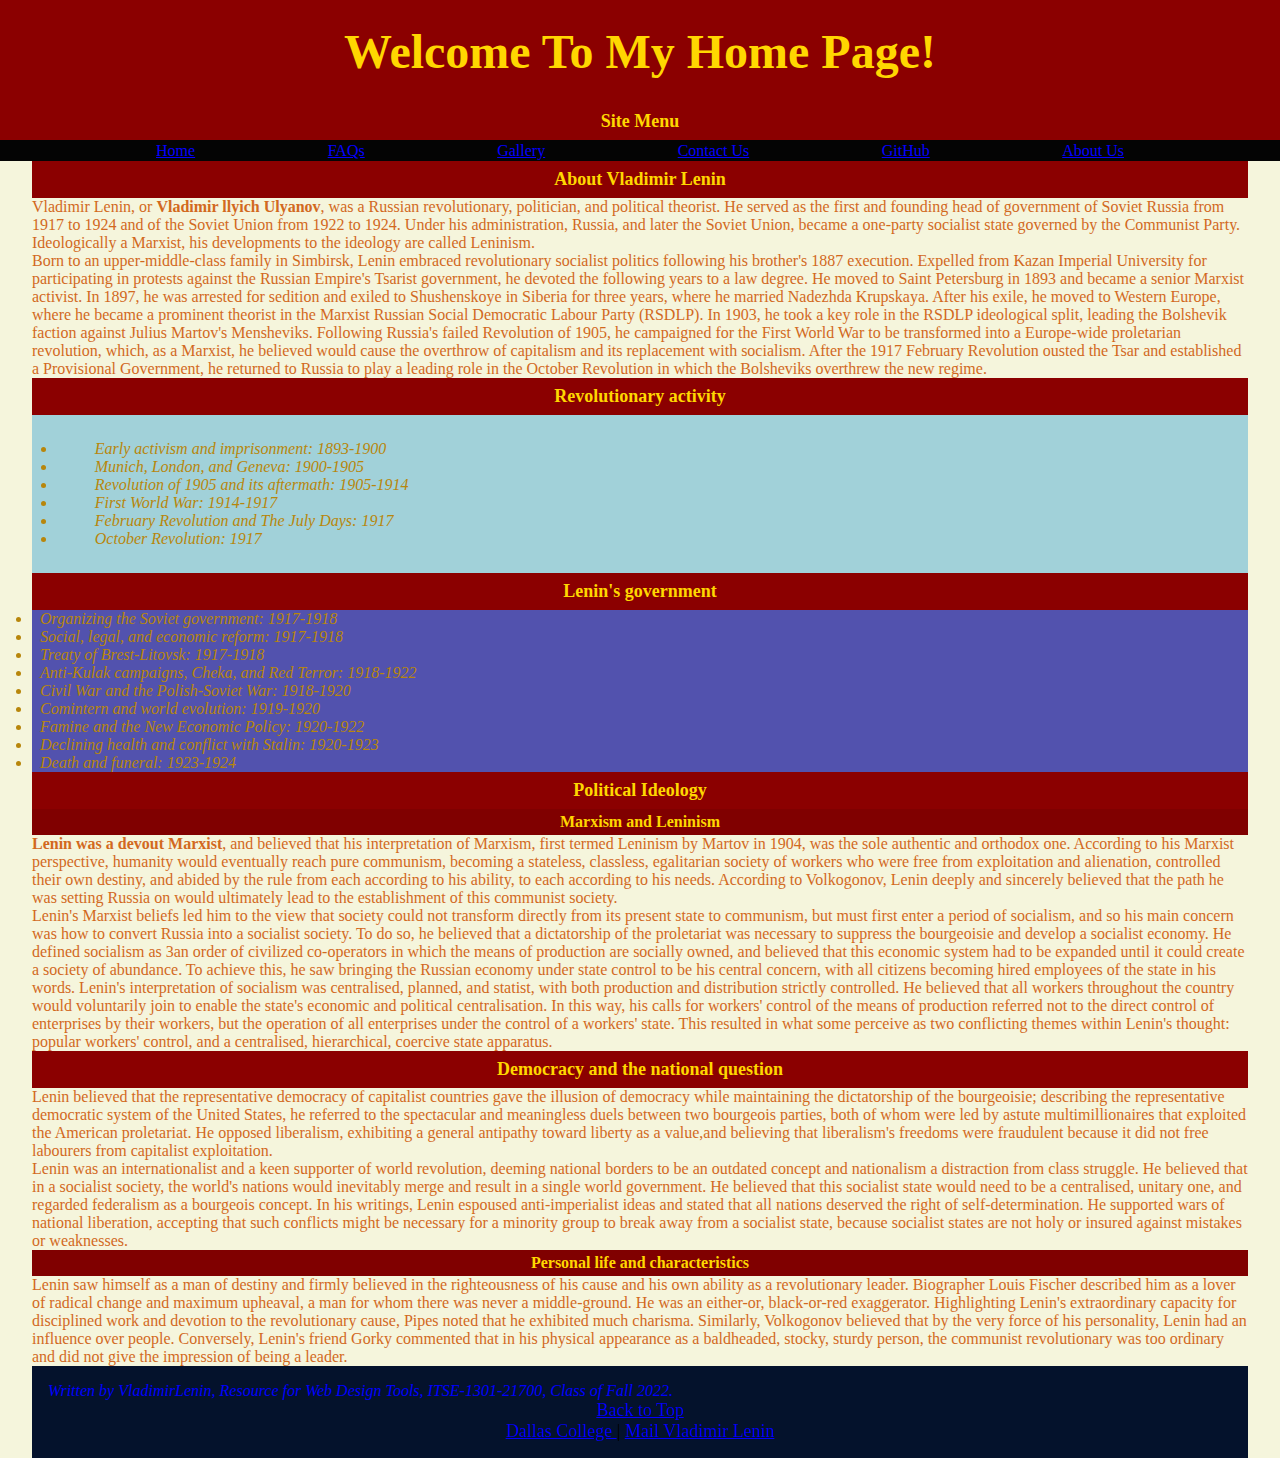
<file: index.html>
<!DOCTYPE html>
<html lang="en">

    <head>
        <meta charset="UTF-8">
        <meta http-equiv="X-UA-Compatible" content="IE=edge">
        <meta name="viewport" content="width=device-width, initial-scale=1.0">
        <title>VladimirLenin's Home Page</title>
        <link rel="shortcut icon" href="web1301/picture/favicon.ico" type="image/x-icon">
        <link rel="icon" href="favicon.ico" type="image/x-icon">
        <link rel="stylesheet" href="mystyles.css">
        <link rel="stylesheet" href="layout.css">
        <style>
            header {
                text-align: center;
                color:gold;
                background-color: darkred;
                font-size: x-large;
                font-style: normal;
                width: 100%;
                height: 10%;
                padding: 1em;
            }

            a:link {color:#0400ff;}
	        a:visited {color:#ff0000a3;}
	        a:hover {color:#ffd900;}

            #list {
                border-color:crimson;
                border-width:thick;
                background-color:rgb(161, 209, 217);
                padding: 25px;
                font-style:italic;
                text-indent:1cm;
                color:darkgoldenrod;
            }

        </style>
    </head>

    <body>
        <header>
            <h1>Welcome To My Home Page!</h1>
        </header>

        <nav class="topnav">
            <h2>Site Menu</h2>
            
            <a href="index.html">Home</a> 
            <a href="faq.html">FAQs</a> 
            <a href="gallery.html">Gallery</a> 
            <a href="contact-us.html">Contact Us</a>
            <a href="https://github.com/bvinh2709/vladimirleninrepo.git">GitHub</a>
            <a href="about-us.html">About Us</a>
            
        </nav>
        <main>
            <section>
                <h2>About Vladimir Lenin</h2>
                <p class="text2">Vladimir Lenin, or <strong>Vladimir llyich Ulyanov</strong>, was a Russian revolutionary, politician, and political theorist. He served as the first and founding head of government of Soviet Russia from 1917 to 1924 and of the Soviet Union from 1922 to 1924. Under his administration, Russia, and later the Soviet Union, became a one-party socialist state governed by the Communist Party. Ideologically a Marxist, his developments to the ideology are called Leninism.</p>
                <p class="text2">Born to an upper-middle-class family in Simbirsk, Lenin embraced revolutionary socialist politics following his brother's 1887 execution. Expelled from Kazan Imperial University for participating in protests against the Russian Empire's Tsarist government, he devoted the following years to a law degree. He moved to Saint Petersburg in 1893 and became a senior Marxist activist. In 1897, he was arrested for sedition and exiled to Shushenskoye in Siberia for three years, where he married Nadezhda Krupskaya. After his exile, he moved to Western Europe, where he became a prominent theorist in the Marxist Russian Social Democratic Labour Party (RSDLP). In 1903, he took a key role in the RSDLP ideological split, leading the Bolshevik faction against Julius Martov's Mensheviks. Following Russia's failed Revolution of 1905, he campaigned for the First World War to be transformed into a Europe-wide proletarian revolution, which, as a Marxist, he believed would cause the overthrow of capitalism and its replacement with socialism. After the 1917 February Revolution ousted the Tsar and established a Provisional Government, he returned to Russia to play a leading role in the October Revolution in which the Bolsheviks overthrew the new regime.</p>
            </section>
            <section>
                <h2>Revolutionary activity</h2>
                <ul id="list">
                    <li>Early activism and imprisonment: 1893-1900</li>
                    <li>Munich, London, and Geneva: 1900-1905</li>
                    <li>Revolution of 1905 and its aftermath: 1905-1914</li>
                    <li>First World War: 1914-1917</li>
                    <li>February Revolution and The July Days: 1917</li>
                    <li>October Revolution: 1917</li>
                </ul>
                <h2>Lenin's government</h2>
                <ul class="list2">
                    <li>Organizing the Soviet government: 1917-1918</li>
                    <li>Social, legal, and economic reform: 1917-1918</li>
                    <li>Treaty of Brest-Litovsk: 1917-1918</li>
                    <li>Anti-Kulak campaigns, Cheka, and Red Terror: 1918-1922</li>
                    <li>Civil War and the Polish-Soviet War: 1918-1920</li>
                    <li>Comintern and world evolution: 1919-1920</li>
                    <li>Famine and the New Economic Policy: 1920-1922</li>
                    <li>Declining health and conflict with Stalin: 1920-1923</li>
                    <li>Death and funeral: 1923-1924</li>
                </ul>

            </section>
            <section>
                <h2>Political Ideology</h2>
                <h3>Marxism and Leninism</h3>
                <p class="text2"><strong>Lenin was a devout Marxist</strong>, and believed that his interpretation of Marxism, first termed Leninism by Martov in 1904, was the sole authentic and orthodox one. According to his Marxist perspective, humanity would eventually reach pure communism, becoming a stateless, classless, egalitarian society of workers who were free from exploitation and alienation, controlled their own destiny, and abided by the rule from each according to his ability, to each according to his needs. According to Volkogonov, Lenin deeply and sincerely believed that the path he was setting Russia on would ultimately lead to the establishment of this communist society.</p>
                <p class="text2">Lenin's Marxist beliefs led him to the view that society could not transform directly from its present state to communism, but must first enter a period of socialism, and so his main concern was how to convert Russia into a socialist society. To do so, he believed that a dictatorship of the proletariat was necessary to suppress the bourgeoisie and develop a socialist economy. He defined socialism as 3an order of civilized co-operators in which the means of production are socially owned, and believed that this economic system had to be expanded until it could create a society of abundance. To achieve this, he saw bringing the Russian economy under state control to be his central concern, with all citizens becoming hired employees of the state in his words. Lenin's interpretation of socialism was centralised, planned, and statist, with both production and distribution strictly controlled. He believed that all workers throughout the country would voluntarily join to enable the state's economic and political centralisation. In this way, his calls for workers' control of the means of production referred not to the direct control of enterprises by their workers, but the operation of all enterprises under the control of a workers' state. This resulted in what some perceive as two conflicting themes within Lenin's thought: popular workers' control, and a centralised, hierarchical, coercive state apparatus.</p>
                
            </section>
            <section>
                <h2>Democracy and the national question</h2>
                <p class="text2">Lenin believed that the representative democracy of capitalist countries gave the illusion of democracy while maintaining the dictatorship of the bourgeoisie; describing the representative democratic system of the United States, he referred to the spectacular and meaningless duels between two bourgeois parties, both of whom were led by astute multimillionaires that exploited the American proletariat. He opposed liberalism, exhibiting a general antipathy toward liberty as a value,and believing that liberalism's freedoms were fraudulent because it did not free labourers from capitalist exploitation.</p>
                <p class="text2">Lenin was an internationalist and a keen supporter of world revolution, deeming national borders to be an outdated concept and nationalism a distraction from class struggle. He believed that in a socialist society, the world's nations would inevitably merge and result in a single world government. He believed that this socialist state would need to be a centralised, unitary one, and regarded federalism as a bourgeois concept. In his writings, Lenin espoused anti-imperialist ideas and stated that all nations deserved the right of self-determination. He supported wars of national liberation, accepting that such conflicts might be necessary for a minority group to break away from a socialist state, because socialist states are not holy or insured against mistakes or weaknesses.</p>
                <h3>Personal life and characteristics</h3>
                <p class="text2">Lenin saw himself as a man of destiny and firmly believed in the righteousness of his cause and his own ability as a revolutionary leader. Biographer Louis Fischer described him as a lover of radical change and maximum upheaval, a man for whom there was never a middle-ground. He was an either-or, black-or-red exaggerator. Highlighting Lenin's extraordinary capacity for disciplined work and devotion to the revolutionary cause, Pipes noted that he exhibited much charisma. Similarly, Volkogonov believed that by the very force of his personality, Lenin had an influence over people. Conversely, Lenin's friend Gorky commented that in his physical appearance as a baldheaded, stocky, sturdy person, the communist revolutionary was too ordinary and did not give the impression of being a leader.</p>
            </section>
        <footer>
            <p class="text">Written by VladimirLenin, Resource for Web Design Tools, ITSE-1301-21700, Class of Fall 2022.</p>
            <nav>
                <a href="#top">Back to Top</a>
            </nav>
            <nav>
                <a href="https://www.dallascollege.edu/pages/default.aspx" rel="external"> Dallas College </a> |
                <a href="mailto:vladimirlenin@dcccd.edu"> Mail Vladimir Lenin </a>
            </nav>
        </footer>
        </main>
    </body>
</html>
</file>
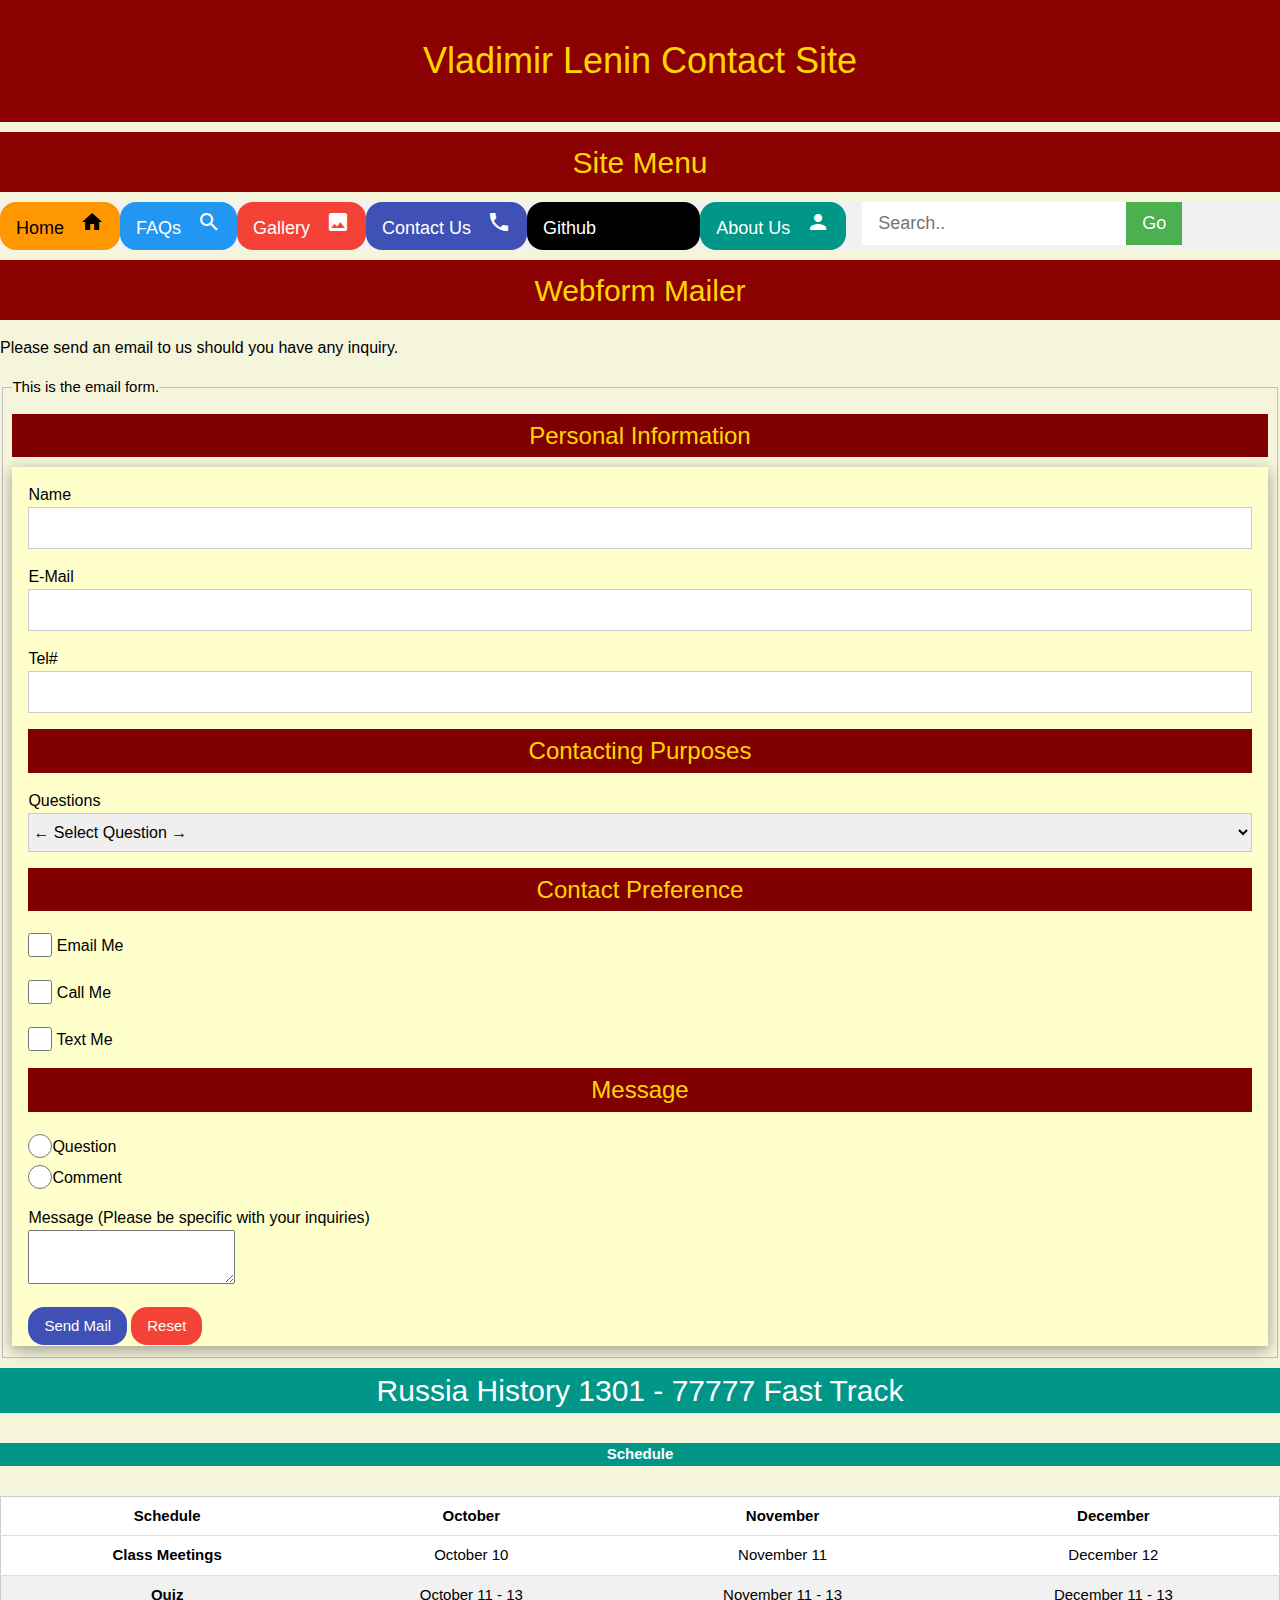
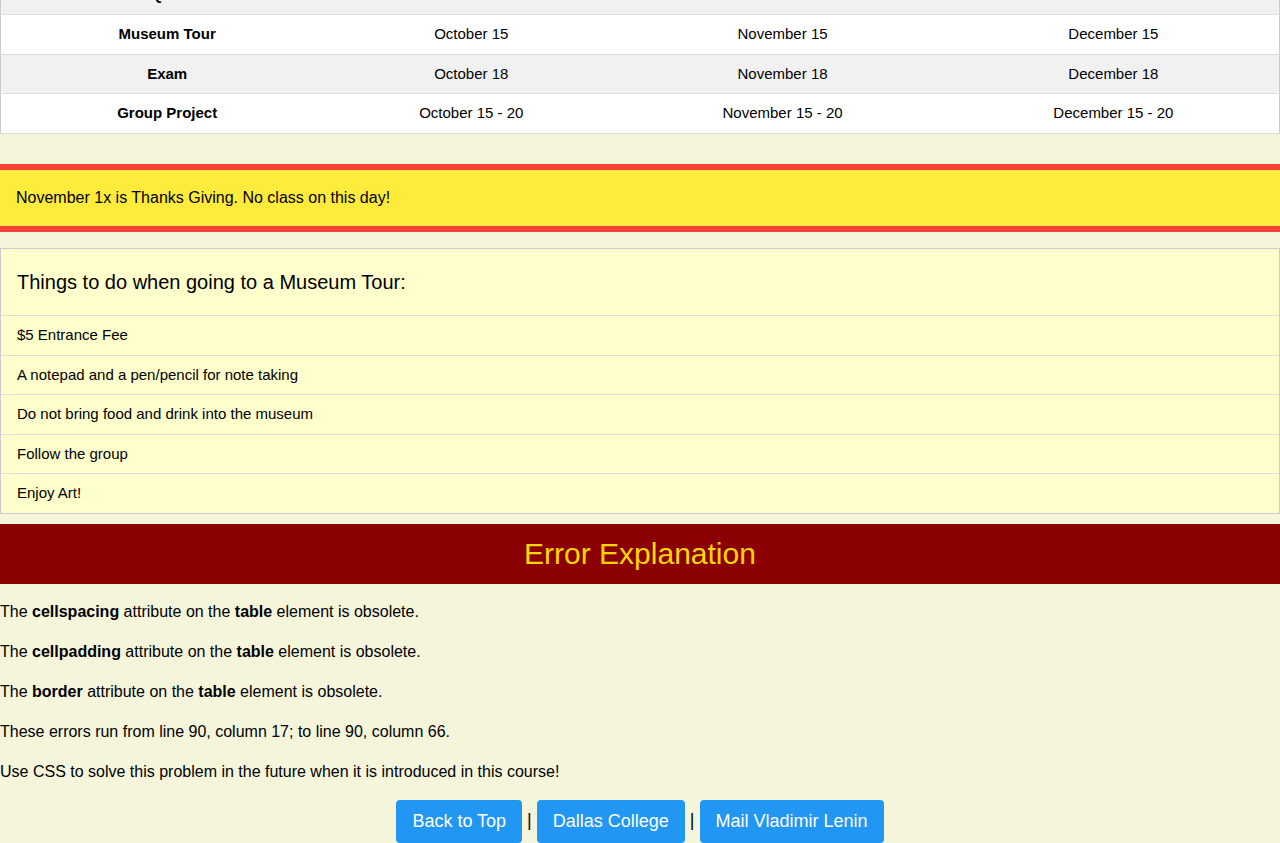
<file: contact-us.html>
<!DOCTYPE html>
<html lang="en">

    <head>
        <meta charset="UTF-8">
        <meta http-equiv="X-UA-Compatible" content="IE=edge">
        <meta name="viewport" content="width=device-width, initial-scale=1.0">
        <title>VladimirLenin's Contact Site</title>
        <link rel="shortcut icon" href="web1301/picture/favicon.ico" type="image/x-icon">
        <link rel="icon" href="favicon.ico" type="image/x-icon">
        <link rel="stylesheet" href="mystyles.css">
        <link rel="stylesheet" href="https://www.w3schools.com/w3css/4/w3.css">
        <link rel="stylesheet" href="https://fonts.googleapis.com/icon?family=Material+Icons">

        <style>
            header {
              text-align: center;
              color:gold;
              background-color: darkred;
              font-size: x-large;
              font-style: normal;
              width: 100%;
              height: 10%;
              padding: 1em;
            }
            a:link {color:#0400ff;}
	          a:visited {color:#ff0000a3;}
	          a:hover {color:#ffd900;}
        </style>
    </head>

    <body>
        <header>
            <h1>Vladimir Lenin Contact Site</h1>
        </header>

        <nav class="w3-bar" >
            <h2>Site Menu</h2>
            <div class="w3-bar w3-light-grey">
            
              <a class="w3-button w3-bar-item w3-orange w3-hover-white w3-round-xlarge w3-middle"   href="index.html">Home<i class="w3-margin-left material-icons">home</i></a> 
              <a class="w3-button w3-bar-item w3-blue w3-hover-white w3-round-xlarge w3-centered"   href="faq.html">FAQs<i class="w3-margin-left material-icons">search</i></a> 
              <a class="w3-button w3-bar-item w3-red w3-hover-white w3-round-xlarge w3-centered"  href="gallery.html">Gallery<i class="w3-margin-left material-icons">photo</i></a> 
              <a class="w3-button w3-bar-item w3-indigo w3-hover-white w3-round-xlarge w3-centered"   href="contact-us.html">Contact Us<i class="w3-margin-left material-icons">phone</i></a>
              <a class="w3-button w3-bar-item w3-black w3-hover-white w3-round-xlarge w3-centered"   href="https://github.com/bvinh2709/vladimirleninrepo.git">Github<i class="w3-margin-left material-icons">hub</i></a> 
              <a class="w3-button w3-bar-item w3-teal w3-round-xlarge w3-text-white w3-hover-white  w3-centered"   href="about-us.html">About Us<i class="w3-margin-left material-icons">person</i></a>
              <input type="text" class="w3-bar-item w3-input w3-margin-left" placeholder="Search..">
              <a href="#" class="w3-bar-item w3-button w3-green">Go</a>
              
              
            </div>
        </nav>
        
        <main>
            <section>
                <h2>Webform Mailer</h2>
                <p>
                    Please send an email to us should you have any inquiry.
                </p>
                <fieldset>
                    <legend>This is the email form.</legend>
                    <h3>Personal Information</h3>
                    <form class="w3-container w3-card-4 w3-pale-yellow" id="myMailerForm" method="post" action="mailto:vladimirlenin@dcccd.edu">
                      <p>
                        <label title="Enter your full name.">Name <input class="w3-input w3-border w3-hover-light-gray" type="text"></label>
                      </p>
                      <p>
                        <label title="Enter your email address.">E-Mail <input class="w3-input w3-border w3-hover-light-gray" type="text"></label>
                      </p>
                      <p>
                        <label title="Enter your phone number.">Tel# <input class="w3-input w3-border w3-hover-light-gray" type="text"></label>
                      </p>
                      <h3>Contacting Purposes</h3>
                      <p>
                        <label title="Select your question.">Questions</label>
                        <select name="questionID" class="w3-select w3-border w3-hover-light-gray">
                          <option value="">&larr;&nbsp;Select Question&nbsp;&rarr;</option>
                          <option value="1">Next Exhibition</option>
                          <option value="2">Visit Lenin's Tomb</option>
                          <option value="3">Lenin and Communist Countries</option>
                          <option value="4">Lenin's Family And Descendants</option>
                          <option value="5">Lenin's Influence in 21st Century</option>
                        </select>
                      </p>
                      <h3>Contact Preference</h3>
                      <p>
                        <label title="Select to be contacted."><input class="w3-check" type="checkbox" name="email-me"> Email Me</label>
                      </p>
                      <p>
                        <label title="Select to be contacted."><input class="w3-check w3-hover-light-gray" type="checkbox" name="callt-me"> Call Me</label>
                      </p>
                      <p>
                        <label title="Select to be contacted."><input class="w3-check w3-hover-light-gray" type="checkbox" name="text-me"> Text Me</label>
                      </p>
                      <h3>Message</h3>
                      <p>
                        <input class="w3-radio" type="radio" name="request" value="question"><label title="Select if you have a question.">Question</label>
                        <br>
                        <input class="w3-radio" type="radio" name="request" value="comment"><label title="Select if you have a comment.">Comment</label>
                      </p>
                      <p>
                        <label for="message">Message (Please be specific with your inquiries)</label><br>
                        <textarea id="message" name="message"></textarea>
                      </p>
                      <input class="w3-button w3-indigo w3-hover-white w3-round-xlarge" type="submit" name="submit" value="Send Mail">
                      <input class="w3-button w3-red w3-hover-white w3-round-xlarge" type="reset" name="reset" value="Reset">
                    </form>
                </fieldset>
          
            </section>


            <section>
                <h2 class="w3-container w3-teal">Russia History 1301 - 77777 Fast Track</h2>
                <table class="w3-table w3-striped w3-border w3-bordered w3-hoverable w3-centered w3-table-all">
                    <caption class="w3-teal"><strong>Schedule</strong></caption>
                    <thead>
                        <tr class="w3-hover-yellow">
                            <th>Schedule</th>
                            <th scope="col" abbr="Column 1" id="col1">October</th>
                            <th scope="col" abbr="Column 2" id="col2">November</th>
                            <th scope="col" abbr="Column 3" id="col3">December</th>
                        </tr>
                    </thead>
                    <tbody>
                        <tr class="w3-hover-red">
                            <th scope="row">Class Meetings</th>
                            <td headers="col1">October 10</td>
                            <td headers="col2">November 11</td>
                            <td headers="col3">December 12</td>
                        </tr>
                        <tr class="w3-hover-blue">
                            <th scope="row">Quiz</th>
                            <td headers="col1">October 11 - 13</td>
                            <td headers="col2">November 11 - 13</td>
                            <td headers="col3">December 11 - 13</td>
                        </tr>
                        <tr class="w3-hover-yellow">
                            <th scope="row">Museum Tour</th>
                            <td headers="col1">October 15</td>
                            <td headers="col2">November 15</td>
                            <td headers="col3">December 15</td>
                        </tr>
                        <tr class="w3-hover-red">
                            <th scope="row">Exam</th>
                            <td headers="col1">October 18</td>
                            <td headers="col2">November 18</td>
                            <td headers="col3">December 18</td>
                        </tr>
                        <tr class="w3-hover-blue">
                            <th scope="row">Group Project</th>
                            <td headers="col1">October 15 - 20</td>
                            <td headers="col2">November 15 - 20</td>
                            <td headers="col3">December 15 - 20</td>
                        </tr>
                    </tbody>
                </table>
                <div class="w3-panel w3-yellow w3-topbar w3-bottombar w3-border-red">
                  <p>November 1x is Thanks Giving. No class on this day!</p>
                </div>
                <div>
                  <ul class="w3-ul w3-border w3-pale-yellow">
                    <li><h4>Things to do when going to a Museum Tour:</h4></li>
                    <li>$5 Entrance Fee</li>
                    <li>A notepad and a pen/pencil for note taking</li>
                    <li>Do not bring food and drink into the museum</li>
                    <li>Follow the group</li>
                    <li>Enjoy Art!</li>
                  </ul>
                </div>
            </section>
            <Section>
                <h2>Error Explanation</h2>
                <p>The <strong>cellspacing</strong> attribute on the <strong>table</strong> element is obsolete.</p>
                <p>The <strong>cellpadding</strong> attribute on the <strong>table</strong> element is obsolete.</p>
                <p>The <strong>border</strong> attribute on the <strong>table</strong> element is obsolete.</p>
                <p>These errors run from line 90, column 17; to line 90, column 66.</p>
                <p>Use CSS to solve this problem in the future when it is introduced in this course!</p>
            </Section>
        
        
            <footer>
            
            <nav>
                <a class="w3-button w3-blue w3-hover-white w3-round" href="#top">Back to Top</a> |
                <a class="w3-button w3-blue w3-hover-white w3-round" href="https://www.dallascollege.edu/pages/default.aspx" rel="external"> Dallas College </a> |
                <a class="w3-button w3-blue w3-hover-white w3-round" href="mailto:vladimirlenin@dcccd.edu"> Mail Vladimir Lenin </a> 
            </nav>
        </footer>
        
        </main>
    </body>
</html>
</file>
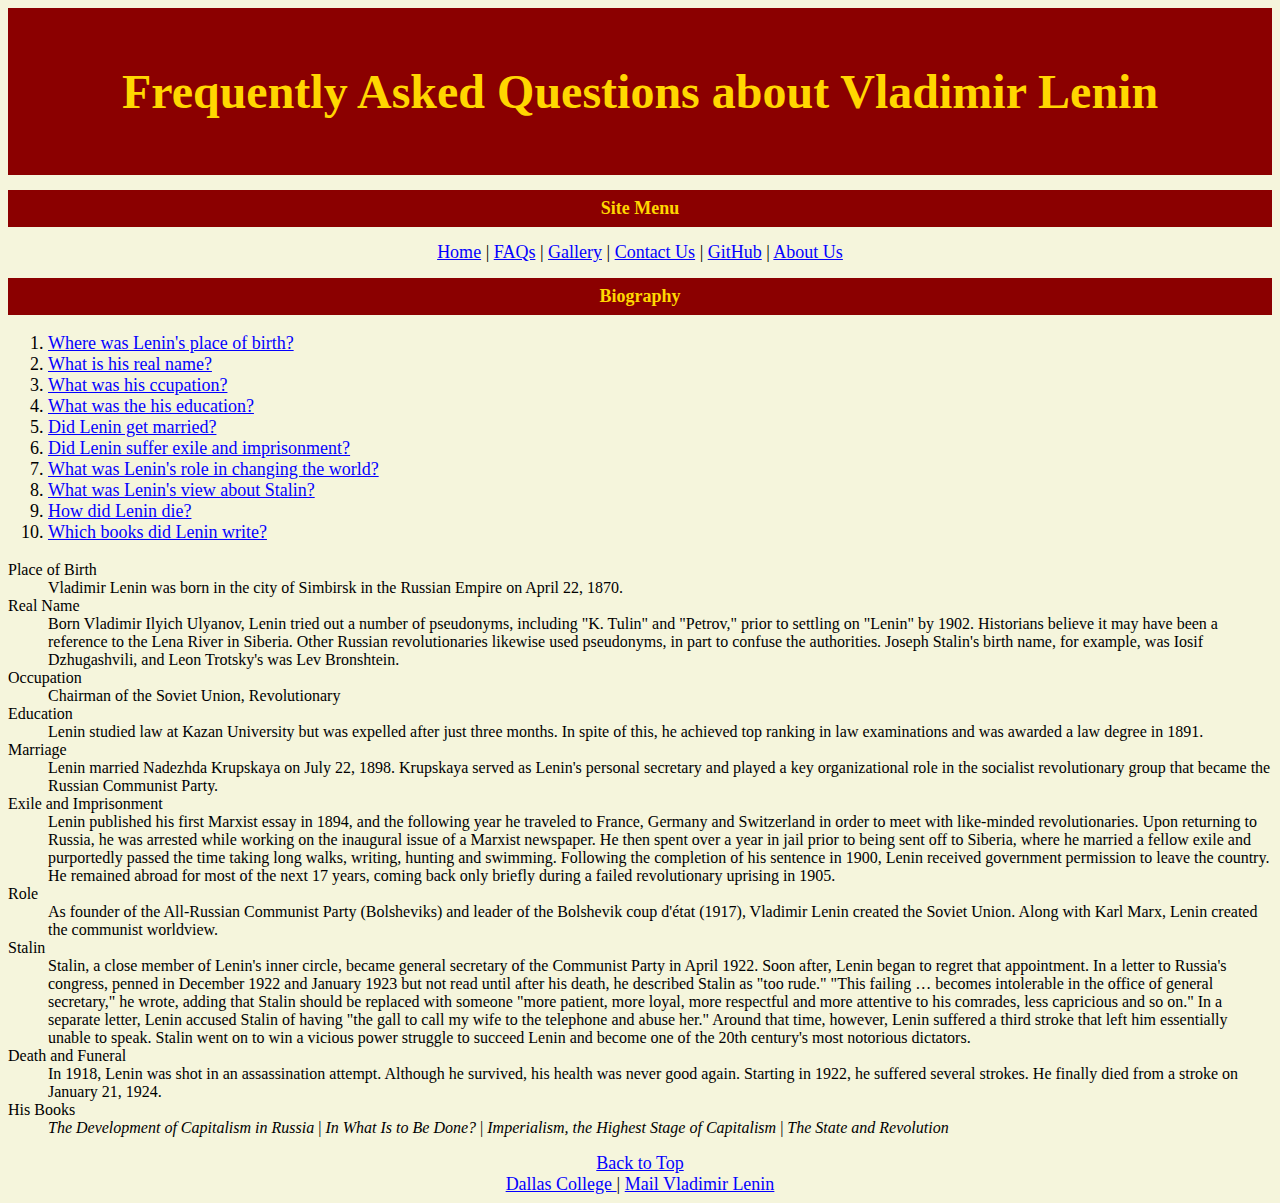
<file: faq.html>
<!DOCTYPE html>
<html lang="en">

    <head>
        <meta charset="UTF-8">
        <meta http-equiv="X-UA-Compatible" content="IE=edge">
        <meta name="viewport" content="width=device-width, initial-scale=1.0">
        <title>VladimirLenin's FAQs</title>
        <link rel="shortcut icon" href="web1301/picture/favicon.ico" type="image/x-icon">
        <link rel="icon" href="favicon.ico" type="image/x-icon">
        <link rel="stylesheet" href="mystyles.css">
        <style>
            header {
              text-align: center;
              color:gold;
              background-color: darkred;
              font-size: x-large;
              font-style: normal;
              width: 100%;
              height: 10%;
              padding: 1em;
            }

            ol {
                text-align: left;
            }

            a:link {color:#0400ff;}
	        a:visited {color:#ff0000a3;}
	        a:hover {color:#ffd900;}
            
        </style>
        
    </head>

    <body>
        <header>
            <h1>Frequently Asked Questions about Vladimir Lenin</h1>
        </header>

        <nav>
            <h2>Site Menu</h2>
            
            <a href="index.html">Home</a> |
            <a href="faq.html">FAQs</a> |
            <a href="gallery.html">Gallery</a> |
            <a href="contact-us.html">Contact Us</a> |
            <a href="https://github.com/bvinh2709/vladimirleninrepo.git">GitHub</a> |
            <a href="about-us.html">About Us</a>

            
        </nav>

        <main>
            <section>
                <h2>Biography</h2>
                
                <nav>
                    
                        
                    
                    <ol>
                        <li><a href="#placeofbirth">Where was Lenin's place of birth?</a></li>
                        <li><a href="#realname">What is his real name?</a></li>
                        <li><a href="#occupation">What was his ccupation?</a></li>
                        <li><a href="#education">What was the his education?</a></li>
                        <li><a href="#marriage">Did Lenin get married?</a></li>
                        <li><a href="#imprisonment">Did Lenin suffer exile and imprisonment?</a></li>
                        <li><a href="#role">What was Lenin's role in changing the world?</a></li>
                        <li><a href="#stalin">What was Lenin's view about Stalin?</a></li>
                        <li><a href="#death">How did Lenin die?</a></li>
                        <li><a href="#books">Which books did Lenin write?</a></li>
                    </ol>
                </nav>

                <dl>
                        <dt id="placeofbirth">Place of Birth</dt>
                        <dd>Vladimir Lenin was born in the city of Simbirsk in the Russian Empire on April 22, 1870.</dd>
                        
                        <dt id="realname">Real Name</dt>
                        <dd>Born Vladimir Ilyich Ulyanov, Lenin tried out a number of pseudonyms, including "K. Tulin" and "Petrov," prior to settling on "Lenin" by 1902. Historians believe it may have been a reference to the Lena River in Siberia. Other Russian revolutionaries likewise used pseudonyms, in part to confuse the authorities. Joseph Stalin's birth name, for example, was Iosif Dzhugashvili, and Leon Trotsky's was Lev Bronshtein.</dd>
                        
                        <dt id="occupation">Occupation</dt>
                        <dd>Chairman of the Soviet Union, Revolutionary</dd>
                        
                        <dt id="education">Education</dt>
                        <dd>Lenin studied law at Kazan University but was expelled after just three months. In spite of this, he achieved top ranking in law examinations and was awarded a law degree in 1891.</dd>
                        
                        <dt id="marriage">Marriage</dt>
                        <dd>Lenin married Nadezhda Krupskaya on July 22, 1898. Krupskaya served as Lenin's personal secretary and played a key organizational role in the socialist revolutionary group that became the Russian Communist Party.</dd>
                        
                        <dt id="imprisonment">Exile and Imprisonment</dt>
                        <dd>Lenin published his first Marxist essay in 1894, and the following year he traveled to France, Germany and Switzerland in order to meet with like-minded revolutionaries. Upon returning to Russia, he was arrested while working on the inaugural issue of a Marxist newspaper. He then spent over a year in jail prior to being sent off to Siberia, where he married a fellow exile and purportedly passed the time taking long walks, writing, hunting and swimming. Following the completion of his sentence in 1900, Lenin received government permission to leave the country. He remained abroad for most of the next 17 years, coming back only briefly during a failed revolutionary uprising in 1905.</dd>
                        
                        <dt id="role">Role</dt>
                        <dd>As founder of the All-Russian Communist Party (Bolsheviks) and leader of the Bolshevik coup d'état (1917), Vladimir Lenin created the Soviet Union. Along with Karl Marx, Lenin created the communist worldview.</dd>
                        
                        <dt id="stalin">Stalin</dt>
                        <dd>Stalin, a close member of Lenin's inner circle, became general secretary of the Communist Party in April 1922. Soon after, Lenin began to regret that appointment. In a letter to Russia's congress, penned in December 1922 and January 1923 but not read until after his death, he described Stalin as "too rude." "This failing … becomes intolerable in the office of general secretary," he wrote, adding that Stalin should be replaced with someone "more patient, more loyal, more respectful and more attentive to his comrades, less capricious and so on." In a separate letter, Lenin accused Stalin of having "the gall to call my wife to the telephone and abuse her." Around that time, however, Lenin suffered a third stroke that left him essentially unable to speak. Stalin went on to win a vicious power struggle to succeed Lenin and become one of the 20th century's most notorious dictators.</dd>
                        
                        <dt id="death">Death and Funeral</dt>
                        <dd>In 1918, Lenin was shot in an assassination attempt. Although he survived, his health was never good again. Starting in 1922, he suffered several strokes. He finally died from a stroke on January 21, 1924.</dd>
                        
                        <dt id="books">His Books</dt>
                        <dd>
                            <em>The Development of Capitalism in Russia</em> |
                            <em>In What Is to Be Done?</em> |
                            <em>Imperialism, the Highest Stage of Capitalism</em> |
                            <em>The State and Revolution</em>
                        </dd>
                
                </dl>
                <nav>
                    <a href="#top">Back to Top</a>
                </nav>
            </section>
        
        <footer>
            <nav>
                <a href="https://www.dallascollege.edu/pages/default.aspx" rel="external"> Dallas College </a> |
                <a href="mailto:vladimirlenin@dcccd.edu"> Mail Vladimir Lenin </a>
            </nav>
        </footer>

        </main>
    </body>
</html>
</file>
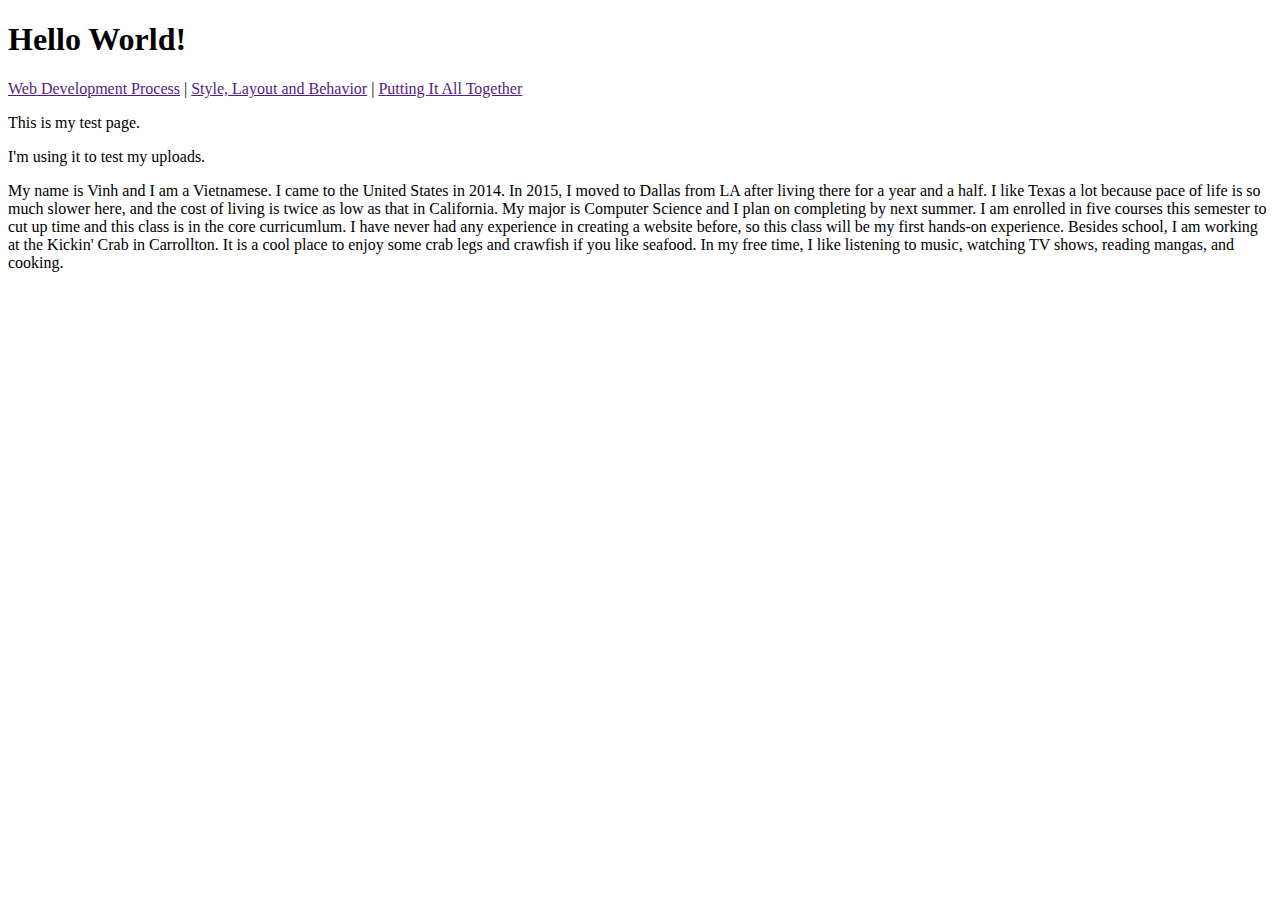
<file: test.html>
<!DOCTYPE html>
<html lang="en">

   <head>
      <meta charset="UTF-8">
      <meta http-equiv="X-UA-Compatible" content="IE=edge">
      <meta name="viewport" content="width=device-width, initial-scale=1.0">
      <title>Test Page</title>
   </head>

   <body>
      <h1>Hello World!</h1>
      <nav>
         <a href="">Web Development Process</a> |
         <a href="">Style, Layout and Behavior</a> |
         <a href="">Putting It All Together</a>
      </nav>
      <p>This is my test page.</p>
      <p>I'm using it to test my uploads.</p>
      <p>My name is Vinh and I am a Vietnamese. I came to the United States in 2014. In 2015, I moved to Dallas from LA after living there for a year and a half. I like Texas a lot because pace of life is so much slower here, and the cost of living is twice as low as that in California. My major is Computer Science and I plan on completing by next summer. I am enrolled in five courses this semester to cut up time and this class is in the core curricumlum. I have never had any experience in creating a website before, so this class will be my first hands-on experience. Besides school, I am working at the Kickin' Crab in Carrollton. It is a cool place to enjoy some crab legs and crawfish if you like seafood. In my free time, I like listening to music, watching TV shows, reading mangas, and cooking.</p>

   </body>

</html>
</file>
<file: mystyles.css>
* {
    box-sizing: border-box;
}

h2 {
    text-align: center;
    color: gold;
    background-color: darkred;
    font-size: large;
    font-style: normal;
    padding: 0.5rem;
}

h3 {
    text-align: center;
    color: gold;
    background-color: maroon;
    font-size: medium;
    font-style: normal;
    padding: 0.25rem;
}

p {
    text-align: left;
    color:black;
    font-size: medium;
    font: italic;
    width: 100%;
    
}

body {
    background-color:beige;
}

nav {
    color: black;
    text-align: center;
    font-size: large;
    font: bold;
    

}

footer {
    text-align: center;
    font-size: large;
    
    

}

table {
    margin-left: auto;
    margin-right: auto;
    margin-top: 2rem;
    margin-bottom: 2rem;
}

caption {
    margin-top: 0;
    margin-bottom: 2rem;
}

.text {
    color:blue;
    font-style: italic;
}

.text2 {
    color:chocolate;

}

.list2 {
    font-style: italic;
    color:darkgoldenrod;
    text-indent: 0.5rem;
    background-color:rgb(82, 82, 174);
}

table {
    border: 0.5rem;
    border-spacing: 1rem;
    padding: 1rem;
    border-color: black;
    border-style:double;
    background-color:rgb(0, 255, 115);
    border-collapse:separate;
    
}

 thead tr {
    
    
    text-align: left;
}

th {
    text-align: left;
    font-weight:bold;
}

td {
    text-align: left;
    font-weight:lighter;
}

tbody tr {
    border-bottom: 1rem;
    
}
</file>
<file: layout.css>
*,
*::before,
*::after {
    box-sizing: border-box;
    margin: 0;
    padding: 0;
}


main {
    color: #ef2626;
    width: 95%;
    margin: auto;
    z-index: 0;
}

article {
    box-sizing: border-box;
    -webkit-box-sizing: border-box;
    -moz-box-sizing: border-box;
    width: 15rem;
    height: 20rem ;
    margin-left: 4rem;
    margin-top: 4rem;
    margin-bottom: 4rem;
    margin-bottom: 4rem;
    padding: 0.2rem;
    border: 0.8rem rgb(125, 165, 179) inset;
    border-radius: 1rem;
    float: left;
    min-height: 5rem;
    max-height: 30rem;
    

}

html {
    -ms-text-size-adjust: 100%;
    -webkit-text-size-adjust: 100%;
}

figure {
    float:right;
    margin: 0.5rem;
    width: 40%;
}

figure img {
    display:block;
    height: 80%;
    width: 20rem;
    margin-left: auto;
    margin-right: auto;
    max-width: 100%;
}

figcaption {
    text-align:end;
    clear:both;
    color: #ddbc18;
    width: 100%;
    height: 100%;
    margin: auto;
    padding: 1rem;
}



article > p {
    margin: 0 1rem 0 1rem;
}

footer {
    padding: 1rem;
    text-align: center;
    background-color: rgb(4, 18, 44);
    color: #6af755;
    clear: both;
    width: 100%;
}

nav {
    position: -webkit-sticky;
    position: sticky;
    top: 0;
}

.topnav {
    background-color: rgb(4, 4, 4);
    overflow: hidden;
}

.topnav a {
    float:initial;
    color: #b69d9d;
    text-align: center;
    padding: 1rem 4rem;
    text-decoration:underline;
    font-size: 1rem;
}
</file>
